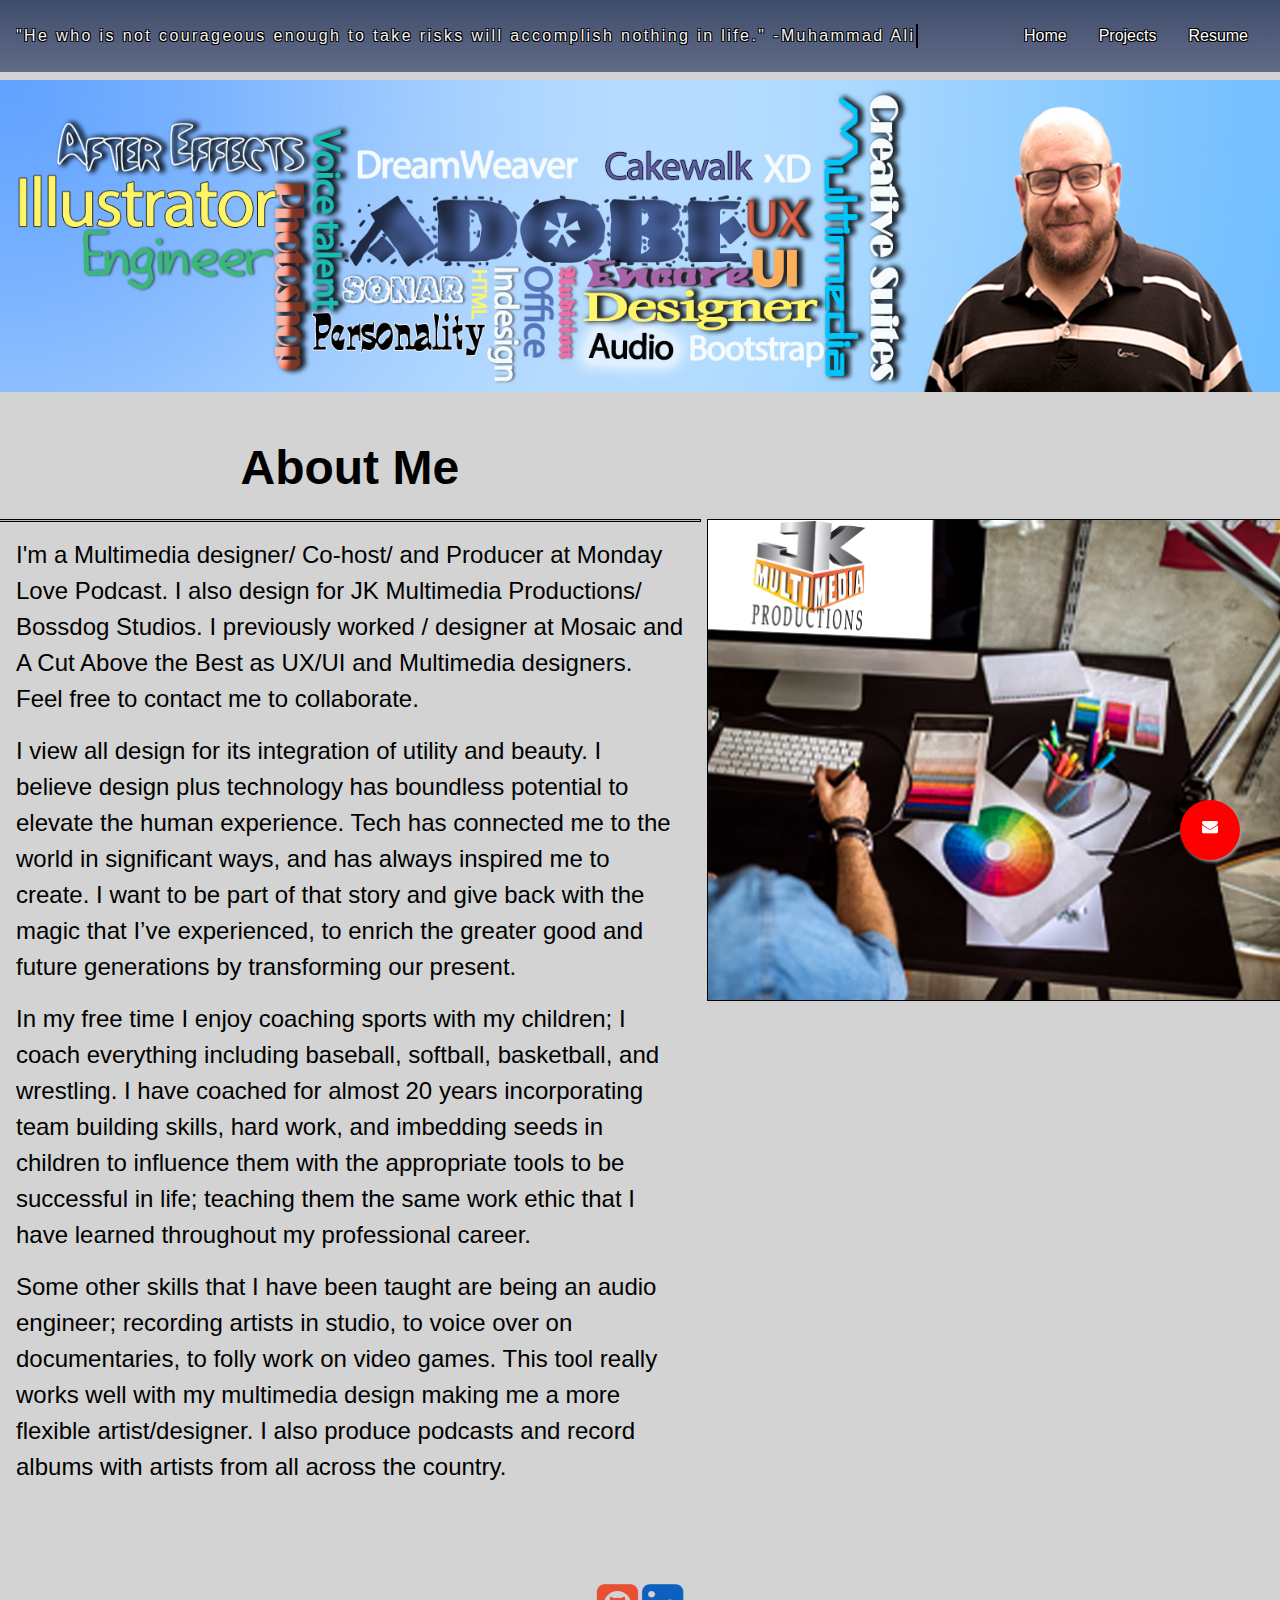
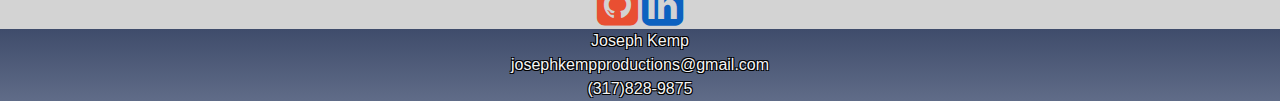
<file: index.html>
<!DOCTYPE html>
<html lang="en" class="index">

<head>
    <link href="https://fonts.googleapis.com/css?family=Arvo:700|Permanent+Marker" rel="stylesheet">
    <link rel="stylesheet" type="text/css" href="portfolio.css">
    <link rel="stylesheet" href="https://stackpath.bootstrapcdn.com/bootstrap/4.3.1/css/bootstrap.min.css"
    integrity="sha384-ggOyR0iXCbMQv3Xipma34MD+dH/1fQ784/j6cY/iJTQUOhcWr7x9JvoRxT2MZw1T" crossorigin="anonymous">
    <link rel="stylesheet" href="https://cdnjs.cloudflare.com/ajax/libs/font-awesome/4.7.0/css/font-awesome.min.css">
    <link rel="icon" type="image/png" sizes="16x16" href="./assets/joe-favicon.png">
    <meta charset="UTF-8">
    <meta name="viewport" content="width=device-width, initial-scale=1.0">
    <meta http-equiv="X-UA-Compatible" content="ie=edge">
    <title>Joseph Kemp | Portfolio</title>
</head>

<body>
    <a href="index.resume.html#contact" class="float">
        <i class="fa fa-envelope my-float"></i>
        </a>
        <div class="label-container">
        <div class="label-text">Contact Me</div>
        <i class="fa fa-play label-arrow"></i>
        </div>

    <nav class="navbar">
        <div>
            <p class="d-none d-lg-block nav-quote">"He who is not courageous enough to take risks will accomplish nothing in life." -Muhammad Ali</p>
        </div>
        <ul>
            <li><a href="index.html">Home</a></li>
            <li><a href="index.projects.html">Projects</a></li>
            <li><a href="index.resume.html">Resume</a></li>
        </ul>
</nav>
    <img class="aboutmepic" src="assets/jKemp Banner.jpg">
    
       
    <br>
    <br>
<div class=aboutimg>    
<div class="about">
    <p class="intro">About Me<p>
        <hr>
    <p class="aboutpar">I'm a Multimedia designer/ Co-host/ and Producer at <a href="http://mondaylovepodcast.com/index.html" class="monday">Monday Love Podcast</a>.  I also design for JK Multimedia Productions/ Bossdog Studios. I previously worked / designer at Mosaic and A Cut Above the Best as UX/UI and Multimedia designers. Feel free to contact me to collaborate. </p>

        <p class="aboutpar">I view all design for its integration of utility and beauty. I believe design plus technology has boundless potential to elevate the human experience. Tech has connected me to the world in significant ways, and has always inspired me to create. I want to be part of that story and give back with the magic that I’ve experienced, to enrich the greater good and future generations by transforming our present. </p>
        
        <p class="aboutpar">In my free time I enjoy coaching sports with my children; I coach everything including baseball, softball, basketball, and wrestling.  I have coached for almost 20 years incorporating team building skills, hard work, and imbedding seeds in children to influence them with the appropriate tools to be successful in life; teaching them the same work ethic that I have learned throughout my professional career. </p>
        
        <p class="aboutpar">Some other skills that I have been taught are being an audio engineer; recording artists in studio, to voice over on documentaries, to folly work on video games. This tool really works well with my multimedia design making me a more flexible artist/designer. I also produce podcasts and record albums with artists from all across the country.</p>
</div>
<img class="work" src="assets/bg resume page.jpg">
</div>
    <div class="icon">
        <a href="https://github.com/bossdog1114" target="_blank"> <i class="fa fa-github-square" style="font-size:48px"> </i></a>
        
        <a href="https://www.linkedin.com/in/joseph-kemp-31796a25/" target="_blank"> <i class="fa fa-linkedin-square" style="font-size:48px"> </i> </a>
    </div>
  </div>
    <footer class="footer">
      <span>Joseph Kemp</span><br>
      <a href="mailto:josephkempproductions@gmail.com" class="email">josephkempproductions@gmail.com</a><br>
      <a href="tel+3178289875" class="phone">(317)828-9875</a>
    </footer>
    </div>

</body>

</html>
</file>
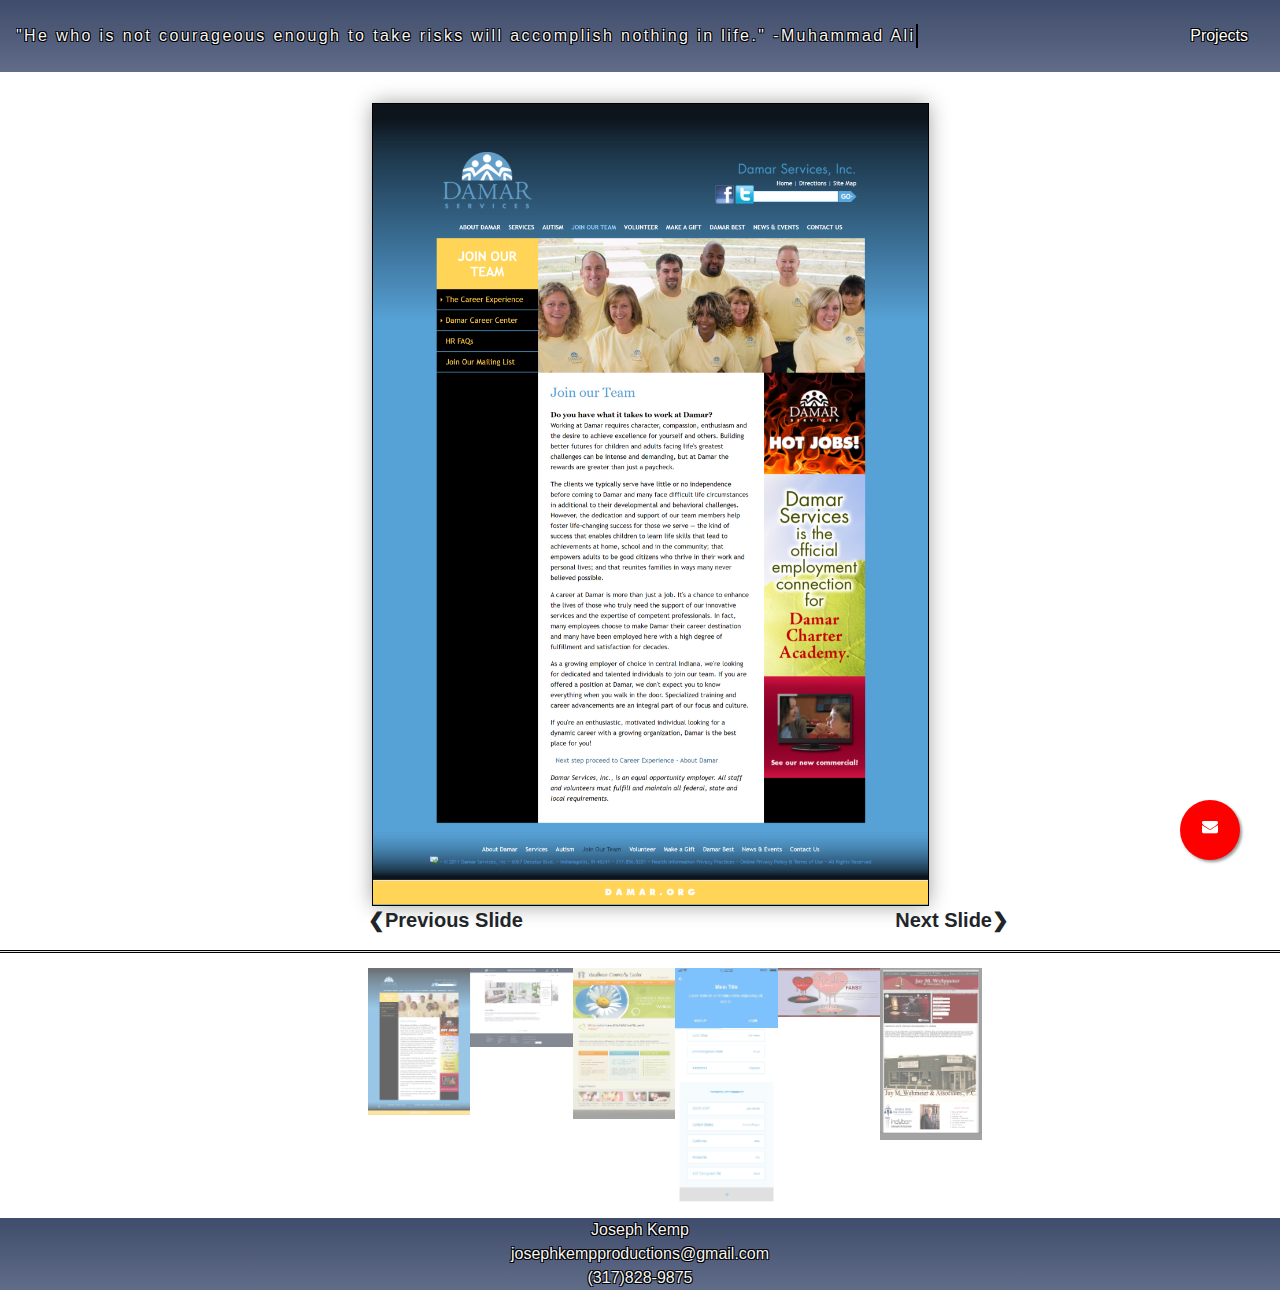
<file: index.design.html>
<!DOCTYPE html>
<html lang="en">

<head>
    <link href="https://fonts.googleapis.com/css?family=Arvo:700|Permanent+Marker" rel="stylesheet">
    <link rel="stylesheet" type="text/css" href="portfolio.css">
    <link rel="stylesheet" type="test/css" href="photo.css">
    <link rel="stylesheet" href="https://stackpath.bootstrapcdn.com/bootstrap/4.3.1/css/bootstrap.min.css"
    integrity="sha384-ggOyR0iXCbMQv3Xipma34MD+dH/1fQ784/j6cY/iJTQUOhcWr7x9JvoRxT2MZw1T" crossorigin="anonymous">
    <link rel="stylesheet" href="https://cdnjs.cloudflare.com/ajax/libs/font-awesome/4.7.0/css/font-awesome.min.css">
    <link rel="icon" type="image/png" sizes="16x16" href="./assets/joe-favicon.png">
    <meta charset="UTF-8">
    <meta name="viewport" content="width=device-width, initial-scale=1.0">
    <meta http-equiv="X-UA-Compatible" content="ie=edge">
    <title>Joseph Kemp | UX/UI Design</title>
</head>

<body>
  <div>
    <a href="index.resume.html#contact" class="float">
        <i class="fa fa-envelope my-float"></i>
        </a>
        <div class="label-container">
        <div class="label-text">Contact Me</div>
        <i class="fa fa-play label-arrow"></i>
  </div>
  
  <div>
    <nav class="navbar">
        <div>
            <p class="nav-quote">"He who is not courageous enough to take risks will accomplish nothing in life." -Muhammad Ali</p>
        </div>
        <ul>
            <li><a href="index.projects.html">Projects</a></li>
        </ul>
   </div>     
	

   <div class="container">

	<div class="mySlides">
		<img src="assets/design/Damar design3.png" alt="Damar Services Web design 3">
	  </div>

	  <div class="mySlides">
		<img src="assets/design/furnature 1.jpg" alt="furniture website design 1" >
	  </div>

	  <div class="mySlides">
		<img src="assets/design/Hawthrone page copy.JPG" alt="hawthorne website design 3" style="padding-left: 4rem;">
	  </div>

	  <div class="mySlides">
		<img src="assets/design/iPhone 11 sign up.jpg" alt="Iphone 11 signup wireframe" style="padding-left: 4rem;">
	  </div>

	  <div class="mySlides">
		<img src="assets/design/Monday love web image pic.png" alt="Monday Love homepage">
	  </div>

	  <div class="mySlides">
		<img src="assets/design/Wehmeier LAw demo.jpg" alt="weihmeier law home page">
	  </div>
   </div>
   
	<a class="prev" onclick="plusSlides(-1)">❮<span>Previous Slide</span></a>
	<a class="next" onclick="plusSlides(1)"><span>Next Slide</span>❯</a>
	<a class="prev-phone" onclick="plusSlides(-1)">❮ </a>
	<a class="next-phone" onclick="plusSlides(-1)">❯ </a>
	
	<hr>
  
	<div class="thumb">
	
	  
		<img class="slide cursor" src="assets/design/thumb/Damar design3.png" onclick="currentSlide(1)" alt="Damar Services Web design 3 thumb">
	

		<img class="slide cursor" src="assets/design/thumb/furnature 2.jpg" onclick="currentSlide(2)" alt="furniture website design 2 thumb">
	
	
		<img class="slide cursor" src="assets/design/thumb/Hawthrone page copy.JPG" onclick="currentSlide(3)" alt="Hawthorne website design 3 thumb">
	
	
		<img class="slide cursor" src="assets/design/thumb/iPhone 11 sign up.jpg" onclick="currentSlide(4)" alt="iphone 11 signup wireframe thumb">
	
	
		<img class="slide cursor" src="assets/design/thumb/Monday love web image pic.png" onclick="currentSlide(5)" alt="monday love homepage">


		<img class="slide cursor" src="assets/design/thumb/Wehmeier LAw demo.jpg" onclick="currentSlide(6)" alt="wehmeier homepage design thumb">
	
	
  </div>

<div>
    <footer class="footer">
      Joseph Kemp
      <br>
      <a href="mailto:josephkempproductions@gmail.com" class="email">josephkempproductions@gmail.com</a><br>
      <a href="tel+3178289875" class="phone">(317)828-9875</a>
    </footer>
</div>

<script>
	var slideIndex = 1;
	showSlides(slideIndex);
	
	function plusSlides(n) {
	  showSlides(slideIndex += n);
	}
	
	function currentSlide(n) {
	  showSlides(slideIndex = n);
	}
	
	function showSlides(n) {
	  var i;
	  var slides = document.getElementsByClassName("mySlides");
	  var dots = document.getElementsByClassName("demo");
	  var captionText = document.getElementById("caption");
	  if (n > slides.length) {slideIndex = 1}
	  if (n < 1) {slideIndex = slides.length}
	  for (i = 0; i < slides.length; i++) {
		  slides[i].style.display = "none";
	  }
	  for (i = 0; i < dots.length; i++) {
		  dots[i].className = dots[i].className.replace(" active", "");
	  }
	  slides[slideIndex-1].style.display = "block";
	  dots[slideIndex-1].className += " active";
	  captionText.innerHTML = dots[slideIndex-1].alt;
	}
	</script>

</body>
</html>
</file>
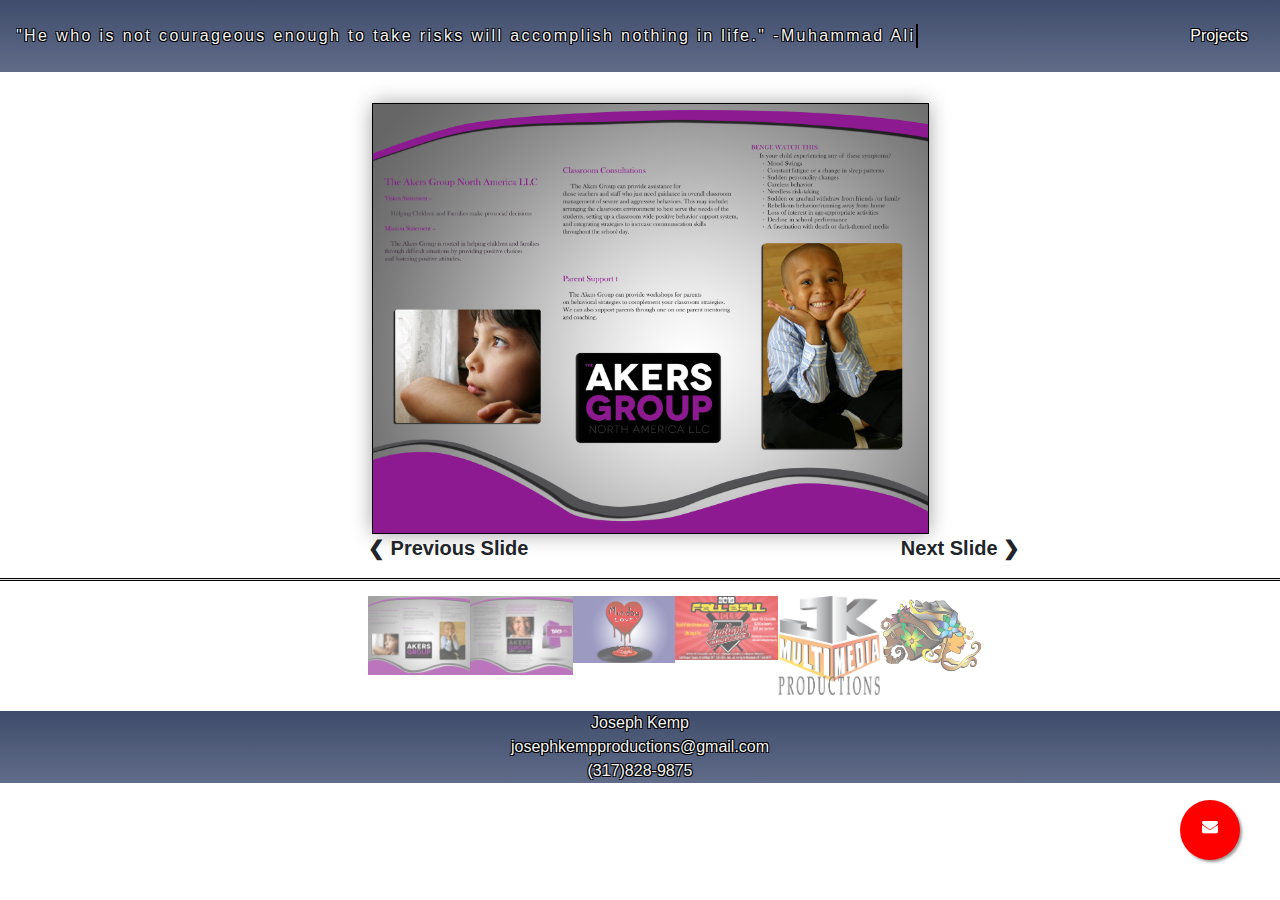
<file: index.illustrator.html>
<!DOCTYPE html>
<html lang="en">

<head>
    <link href="https://fonts.googleapis.com/css?family=Arvo:700|Permanent+Marker" rel="stylesheet">
    <link rel="stylesheet" type="text/css" href="portfolio.css">
    <link rel="stylesheet" type="test/css" href="photo.css">
    <link rel="stylesheet" href="https://stackpath.bootstrapcdn.com/bootstrap/4.3.1/css/bootstrap.min.css"
    integrity="sha384-ggOyR0iXCbMQv3Xipma34MD+dH/1fQ784/j6cY/iJTQUOhcWr7x9JvoRxT2MZw1T" crossorigin="anonymous">
    <link rel="stylesheet" href="https://cdnjs.cloudflare.com/ajax/libs/font-awesome/4.7.0/css/font-awesome.min.css">
    <link rel="icon" type="image/png" sizes="16x16" href="./assets/joe-favicon.png">
    <meta charset="UTF-8">
    <meta name="viewport" content="width=device-width, initial-scale=1.0">
    <meta http-equiv="X-UA-Compatible" content="ie=edge">
    <title>Joseph Kemp | Vector Graphics</title>
</head>

<body>
  <div>
    <a href="index.resume.html#contact" class="float">
        <i class="fa fa-envelope my-float"></i>
        </a>
        <div class="label-container">
        <div class="label-text">Contact Me</div>
        <i class="fa fa-play label-arrow"></i>
  </div>
  
  <div>
    <nav class="navbar">
        <div>
            <p class="nav-quote">"He who is not courageous enough to take risks will accomplish nothing in life." -Muhammad Ali</p>
        </div>
        <ul>
            <li><a href="index.projects.html">Projects</a></li>
        </ul>
   </div>     
	

   <div class="container">
	<div class="mySlides">
	  <img src="assets/illustrator/Akers Group_BACKGROUND 3.jpg" alt="background design">
	</div>
  
	<div class="mySlides">
	  <img src="assets/illustrator/Akers Group_trifold 3.jpg"  alt="flyer design">
	</div>
  
	<div class="mySlides">
	  <img src="assets/illustrator/background logo Monday Love__web_header.jpg" alt="monday love logo">
	</div>

	  <div class="mySlides">
		<img src="assets/illustrator/Fall ball 2018.jpg" alt="fall ball flyer">
	  </div>

	  <div class="mySlides">
		<img src="assets/illustrator/JK logo 2.jpg" alt="jk productions logo 2" >
	  </div>

	  <div class="mySlides">
		<img src="assets/illustrator/Lady of the woods.jpg" alt="lady of the woods">
	  </div>
   </div>
   
	<a class="prev" onclick="plusSlides(-1)">❮ Previous Slide</a>
	<a class="next" onclick="plusSlides(1)">Next Slide ❯</a>
	<a class="prev-phone" onclick="plusSlides(-1)">❮ </a>
	<a class="next-phone" onclick="plusSlides(-1)">❯ </a>
	<hr>
  
	<div class="thumb">
		<img class="slide cursor" src="assets/illustrator/thumb/Akers Group_BACKGROUND 3.jpg" onclick="currentSlide(1)" alt="background desing thumb">
	  
	
		<img class="slide cursor" src="assets/illustrator/thumb/Akers Group_trifold 3.jpg" onclick="currentSlide(2)" alt="flyer design thumb">
	
	  
		<img class="slide cursor" src="assets/illustrator/thumb/background logo Monday Love__web_header.jpg" onclick="currentSlide(3)" alt="monday love logo thumb">
	
	
		<img class="slide cursor" src="assets/illustrator/thumb/Fall ball 2018.jpg" onclick="currentSlide(4)" alt="fall ball flyer thumb">
	

		<img class="slide cursor" src="assets/illustrator/thumb/JK logo 2.jpg" onclick="currentSlide(5)" alt="jk productions logo 2 thumb">
	
	
		<img class="slide cursor" src="assets/illustrator/thumb/Lady of the woods.jpg" onclick="currentSlide(6)" alt="lady of the woods thumb">
</div>

<div>
    <footer class="footer">
      Joseph Kemp
      <br>
      <a href="mailto:josephkempproductions@gmail.com" class="email">josephkempproductions@gmail.com</a><br>
      <a href="tel+3178289875" class="phone">(317)828-9875</a>
    </footer>
</div>

<script>
	var slideIndex = 1;
	showSlides(slideIndex);
	
	function plusSlides(n) {
	  showSlides(slideIndex += n);
	}
	
	function currentSlide(n) {
	  showSlides(slideIndex = n);
	}
	
	function showSlides(n) {
	  var i;
	  var slides = document.getElementsByClassName("mySlides");
	  var dots = document.getElementsByClassName("demo");
	  var captionText = document.getElementById("caption");
	  if (n > slides.length) {slideIndex = 1}
	  if (n < 1) {slideIndex = slides.length}
	  for (i = 0; i < slides.length; i++) {
		  slides[i].style.display = "none";
	  }
	  for (i = 0; i < dots.length; i++) {
		  dots[i].className = dots[i].className.replace(" active", "");
	  }
	  slides[slideIndex-1].style.display = "block";
	  dots[slideIndex-1].className += " active";
	  captionText.innerHTML = dots[slideIndex-1].alt;
	}
	</script>

</body>
</html>
</file>
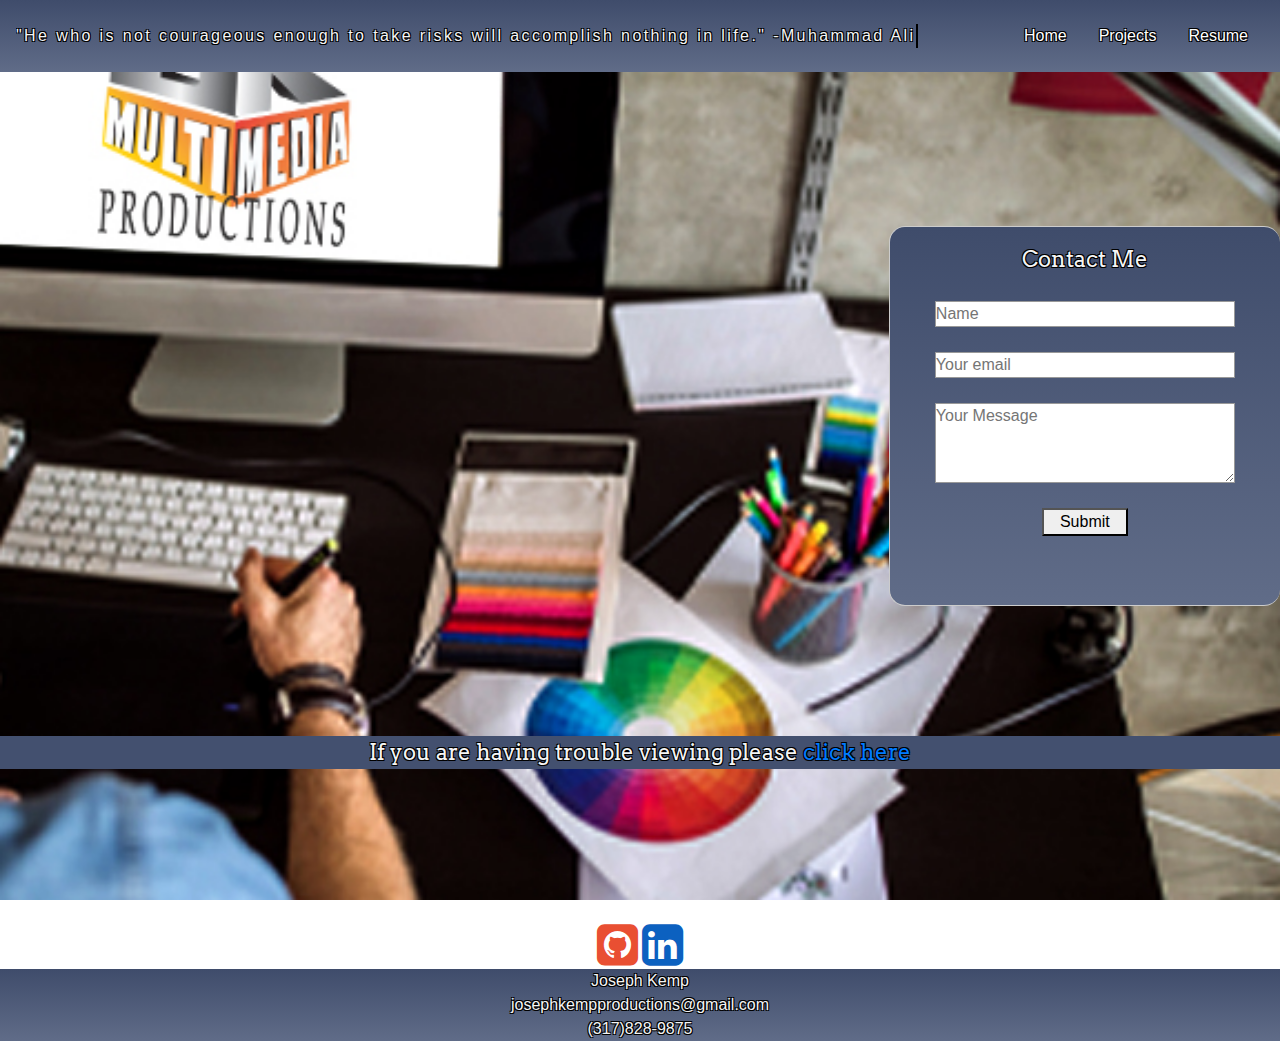
<file: index.resume.html>
<!DOCTYPE html>
<html lang="en" class="resume">

<head>
  <link href="https://fonts.googleapis.com/css?family=Arvo:700|Permanent+Marker" rel="stylesheet">
  <link rel="stylesheet" type="text/css" href="portfolio.css">
  <link rel="stylesheet" href="https://stackpath.bootstrapcdn.com/bootstrap/4.3.1/css/bootstrap.min.css"
  integrity="sha384-ggOyR0iXCbMQv3Xipma34MD+dH/1fQ784/j6cY/iJTQUOhcWr7x9JvoRxT2MZw1T" crossorigin="anonymous">
  <link rel="stylesheet" href="https://cdnjs.cloudflare.com/ajax/libs/font-awesome/4.7.0/css/font-awesome.min.css">
  <link rel="icon" type="image/png" sizes="16x16" href="./assets/joe-favicon.png">
  <meta charset="UTF-8">
  <meta name="viewport" content="width=device-width, initial-scale=1.0">
  <meta http-equiv="X-UA-Compatible" content="ie=edge">
  <title>Joseph Kemp | Resume</title>
</head>
 
<body>
  <nav class="navbar">
        <div>
            <p class="d-none d-lg-block nav-quote">"He who is not courageous enough to take risks will accomplish nothing in life." -Muhammad Ali</p>
        </div>
        <ul>
            <li><a href="index.html">Home</a></li>
            <li><a href="index.projects.html">Projects</a></li>
            <li><a href="index.resume.html">Resume</a></li>
        </ul>
</nav>
  <br>
  <div class="resume-phone">  <p> To view resume please <a
    href="https://app.luminpdf.com/viewer/5f15edadb6a4b4001adc4352"
    target="_blank">click here</a></p>
    </div>
  <div class="resumeiframe">
        <iframe  src="assets/joeresume.pdf" width= "900" height="600">
        </iframe>
        <form method="POST" class="form" id=contact action="https://formspree.io/mayppzpk">
          <div>
            <p class="aboutme">Contact Me</p>
          </div>
          <div>
            <input type="name" name="name" placeholder="Name">
          </div>
          <div>
            <input type="email" name="email" placeholder="Your email">
          </div>
          <div>
            <textarea name="message" placeholder="Your Message"></textarea>
          </div>
          <div>
            <button type="submit" class="button">Submit</button>
          </div>
        </form>
  </div>
        <div>  <p id="trouble"> If you are having trouble viewing please <a
        href="https://app.luminpdf.com/viewer/5f15edadb6a4b4001adc4352"
        target="_blank">click here</a></p>
        </div>
        <br>
        <br>
        <br>
  <div class="icon">
      <a href="https://github.com/bossdog1114" target="_blank"> <i class="fa fa-github-square" style="font-size:48px"> </i></a>
      
      <a href="https://www.linkedin.com/in/joseph-kemp-31796a25/" target="_blank"> <i class="fa fa-linkedin-square" style="font-size:48px"> </i> </a>
  </div>
</div>
  <footer class="footer">
    Joseph Kemp<br>
    <a href="mailto:josephkempproductions@gmail.com" class="email">josephkempproductions@gmail.com</a><br>
    <a href="tel+3178289875" class="phone">(317)828-9875</a>
  </footer>
  </div>
</body>

</html>
</file>
<file: portfolio.css>
/* http://meyerweb.com/eric/tools/css/reset/ 
   v2.0 | 20110126
   License: none (public domain)
*/

html, body, div, span, applet, object, iframe,
h1, h2, h3, h4, h5, h6, p, blockquote, pre,
a, abbr, acronym, address, big, cite, code,
del, dfn, em, img, ins, kbd, q, s, samp,
small, strike, strong, sub, sup, tt, var,
b, u, i, center,
dl, dt, dd, ol, ul, li,
fieldset, form, label, legend,
table, caption, tbody, tfoot, thead, tr, th, td,
article, aside, canvas, details, embed, 
figure, figcaption, footer, header, hgroup, 
menu, nav, output, ruby, section, summary,
time, mark, audio, video {
	margin: 0;
	padding: 0;
	border: 0;
	font-size: 100%;
	font: inherit;
	vertical-align: baseline;
}
/* HTML5 display-role reset for older browsers */
article, aside, details, figcaption, figure, 
footer, header, hgroup, menu, nav, section {
	display: block;
}
body {
	line-height: 1;
}
ol, ul {
	list-style: none;
}
blockquote, q {
	quotes: none;
}
blockquote:before, blockquote:after,
q:before, q:after {
	content: '';
	content: none;
}
table {
	border-collapse: collapse;
	border-spacing: 0;
}


/*begin design*/


*{
  box-sizing:border-box;
  padding:0;
  margin:0;
  max-width:100%;
}

.navbar  {
  font-family: 'Anton', sans-serif;
  color: whitesmoke;
  text-shadow:
  -1px -1px 0 #000,
  1px -1px 0 #000,
  -1px 1px 0 #000,
  1px 1px 0 #000;
  margin: 0;
  padding: 0;
  overflow: hidden;
  background: #808080; 
  background: -moz-linear-gradient(top, #3f4c6b 0%, #606c88 100%); 
  background: -webkit-linear-gradient(top, #3f4c6b 0%,#606c88 100%); 
  background: linear-gradient(to bottom, #3f4c6b 0%,#606c88 100%); 
  filter: progid:DXImageTransform.Microsoft.gradient( startColorstr='#3f4c6b', endColorstr='#606c88',GradientType=0 ); 
}

ul {
  display: flex;
  flex-direction: row;
  padding-top: 1rem;
  justify-content: space-between;
}

li a {
  color: white;
  text-align: center;
  padding: 14px 16px;
  text-decoration: none;
}

li a:hover {
  background-color: #111;
  color: white;
  text-decoration: none;
}

.nav-quote {
  font-family: 'Anton', sans-serif;
  color: whitesmoke;
  overflow: hidden; /* Ensures the content is not revealed until the animation */
  border-right: .15em solid black; /* The typwriter cursor */
  white-space: nowrap; /* Keeps the content on a single line */
  margin: 0 auto; /* Gives that scrolling effect as the typing happens */
  letter-spacing: .15em; /* Adjust as needed */
  /* text-align: center; */
  /* display: inline-block; */
  animation: 
    typing 3.5s steps(30, end),
    blink-caret .5s step-end infinite;
}

/* The typing effect */
@keyframes typing {
  from { width: 0 }
  to { width: 100% }
}

/* The typewriter cursor effect */
@keyframes blink-caret {
  from, to { border-color: transparent }
  50% { border-color: black }
}

.index body{
    background-color: lightgray;
    background-size: cover;
    background-position: absolute;
    background-repeat: no repeat;
    background-attachment: fixed;
} 

.intro {
  font-size: 3rem;
  font-weight: bold;
  text-align: center;
  font-family: 'Anton', sans-serif;
  color: black;
  margin: 1rem 1rem 1rem 1rem;
  padding: 0;
  overflow: hidden;
}

hr {
  outline: 1px solid black;
}

.aboutpar { 
  font-size: 1.5rem;
  font-family: 'Anton', sans-serif;
  color: black;
  margin: 1rem 1rem 1rem 1rem;
  padding: 0;
  overflow: hidden;
}

.about {
  background-color: lightgray;
}

.aboutimg {
  display: flex;
  flex-direction: row;
}

.work {
  outline: solid 1px black;
  margin-top: 6.5rem;
  margin-left: .5rem;
  height: 30rem;
  width: 40rem;
}

.monday {
  font-size: 1.5rem;
  font-family: 'Anton', sans-serif;
  color: black;
  margin: 0;
  padding: 0;
  overflow: hidden;
}

.projects body{
  background-color: lightgray;
  background-size: cover;
  background-position: absolute;
  background-repeat: no repeat;
  background-attachment: fixed;
}

.icon {
  margin-top: 5rem;
  text-align: center;
}

.resume body{
  background-image: url("assets/bg\ resume\ page.jpg");
  background-size: cover;
  background-position: absolute;
  background-repeat: no repeat;
  background-attachment: fixed;
}

.container-proj-links {
  display: flex;
  flex-direction: row;
  justify-content: space-evenly;
  font-family: 'Arvo', serif;
  color: whitesmoke;
  font-size: 30px;
  text-shadow:
  -1px -1px 0 #000,
  1px -1px 0 #000,
  -1px 1px 0 #000,
      1px 1px 0 #000;  
  margin-bottom: 0;
  padding-bottom: 0; 
}

.playlist-links {
  font-family: 'Arvo', serif;
  text-align: center;
  color: whitesmoke;
  text-shadow:
  -1px -1px 0 #000,
  1px -1px 0 #000,
  -1px 1px 0 #000,
      1px 1px 0 #000;  
  margin-bottom: 0;
  padding-bottom: 1rem; 
}

.email {
  color: whitesmoke;
  text-decoration: none;
}

.phone {
  color: whitesmoke;
  text-decoration: none;
}

.form {
  text-align: center;
  margin: 0 auto;
  width: 400px;
  padding: 1em;
  border: 1px solid #CCC;
  border-radius: 1em;
  margin-top: 130px;
  margin-bottom: 130px;
  border-right: 100px;
  color: whitesmoke;
  text-shadow:
  -1px -1px 0 #000,
  1px -1px 0 #000,
  -1px 1px 0 #000,
  1px 1px 0 #000;
  list-style-type: none;
  overflow: hidden;
  background: #808080; 
  background: -moz-linear-gradient(top, #3f4c6b 0%, #606c88 100%); 
  background: -webkit-linear-gradient(top, #3f4c6b 0%,#606c88 100%); 
  background: linear-gradient(to bottom, #3f4c6b 0%,#606c88 100%); 
  filter: progid:DXImageTransform.Microsoft.gradient( startColorstr='#3f4c6b', endColorstr='#606c88',GradientType=0 ); 
}

form div + div {
  margin-top: 25px;
}

.iframe {
  display: flex;
}

.resumeiframe {
  display: flex;
  flex-direction: row;
  padding-left: 10px;
  width: 150rem;
  height: 40rem;
}

.name {
    font-family: 'Arvo', serif;
    color: whitesmoke;
    font-size: 92px;
    text-shadow:
		-1px -1px 0 #000,
		1px -1px 0 #000,
		-1px 1px 0 #000,
        1px 1px 0 #000;  
    margin-bottom: 0;
    padding-bottom: 0;  
}

.aboutme {
  font-family: 'Arvo', serif;
  color: whitesmoke;
  font-size: 22px;
  text-shadow:
  -1px -1px 0 #000,
  1px -1px 0 #000,
  -1px 1px 0 #000,
      1px 1px 0 #000;  
  margin-bottom: 0;
  padding-bottom: 0;  
}

#trouble {
  text-align: center;
  background-color: #43506F;
  font-family: 'Arvo', serif;
  color: whitesmoke;
  font-size: 22px;
  text-shadow:
  -1px -1px 0 #000,
  1px -1px 0 #000,
  -1px 1px 0 #000,
      1px 1px 0 #000;  
  margin-bottom: 0;
  padding-bottom: 0;  
}

  
  label {
    display: inline-block;
    width: 90px;
    text-align: right;
  }
  
  input, textarea {
    font: 1em sans-serif;
    width: 300px;
    box-sizing: border-box;
    border: 1px solid #999;
  }
  
  input:focus, textarea:focus {
    border-color: #000;
  }
  
  textarea {
    vertical-align: top;
    height: 5em;
  }
  
  .button {
    text-align: center;
    padding-left: 1rem;
    padding-right: 1rem;

  }
  
  button {
    margin-left: .5em;
  }


  .aboutmepic {
    padding-top: .5rem;
  }

  .footer{
    display: relative;
    font-family: 'Anton', sans-serif;
    text-align: center;
    color: whitesmoke;
    text-shadow:
		-1px -1px 0 #000,
		1px -1px 0 #000,
		-1px 1px 0 #000,
		1px 1px 0 #000;
    list-style-type: none;
    margin: 0;
    padding: 0;
    overflow: hidden;
    background: #808080; 
    background: -moz-linear-gradient(top, #3f4c6b 0%, #606c88 100%); 
    background: -webkit-linear-gradient(top, #3f4c6b 0%,#606c88 100%); 
    background: linear-gradient(to bottom, #3f4c6b 0%,#606c88 100%); 
    filter: progid:DXImageTransform.Microsoft.gradient( startColorstr='#3f4c6b', endColorstr='#606c88',GradientType=0 ); 
  }

  .fa-github-square {
    color: #E94F32;
  }
  
  .fa-github-square:hover {
    color: #E94F32;
    opacity: .6;
  }

  .fa-linkedin-square {
    color:#0C61C0;
  }

  .fa-linkedin-square:hover {
    color:#0C61C0;
    opacity: .6;
  }

  .label-container{
    position:fixed;
    bottom:48px;
    right:105px;
    display:table;
    visibility: hidden;
  }
  
  .label-text{
    color:#FFF;
    background:rgba(51,51,51,0.5);
    display:table-cell;
    vertical-align:middle;
    padding:10px;
    border-radius:3px;
  }
  
  .label-arrow{
    display:table-cell;
    vertical-align:middle;
    color:#333;
    opacity:0.5;
  }
  
  .float{
    position:fixed;
    width:60px;
    height:60px;
    bottom:40px;
    right:40px;
    background-color: red;
    color:#FFF;
    border-radius:50px;
    text-align:center;
    box-shadow: 2px 2px 3px #999;
  }
  
  .my-float{
    font-size:24px;
    margin-top:18px;
  }
  
  a.float + div.label-container {
    visibility: hidden;
    opacity: 0;
    transition: visibility 0s, opacity 0.5s ease;
  }
  
  a.float:hover + div.label-container{
    visibility: visible;
    opacity: 1;
  }

  .demo {
    display: flex;
    justify-content: center;
    padding-top: 1rem;
  }

  .demo-phone {
    display: none;
  }

  
.resume-phone {
  display: none;
}

/*slider*/

.mySlides {
  margin-left: 18rem;
  margin-top: 2rem;  
  outline: 1px solid black;
  box-shadow: 0 0 20px rgba(0,0,0,0.4);
  height: 50%;
  width: 50%;
}

.phototext {
  font-weight: bold;
  text-align: center;
  padding-top: .5rem;
}

/* Hide the images by default */
.mySlides {
  display: none;
}

/* Next & previous buttons */
.prev,
.next {
  cursor: pointer;
  top: 40%;
  font-weight: bold;
  font-size: 20px;
  margin-left: 35rem;
  user-select: none;
  -webkit-user-select: none;
}

.prev:hover,
.next:hover {
  opacity: 0.6;
}

.thumb {
  display: flex;
  flex-direction: row;
  overflow: hidden;
  padding-bottom: 1rem;
  margin-left: 30rem;
  height: 50%;
  width: 50%;
}

/* Add a transparency effect for thumnbail images */
.slide {
  opacity: 0.6;
  outline: none;
  box-shadow: none;
  height: 8%;
  width: 16%;
}

.active,
.slide:hover {
  opacity: 1;
}

.prev-phone, .next-phone {
  display: none;
}



  /*---Media Queries --*/
@media (max-width: 1370px){
  .img {
    margin-left: 18rem;
  }

  .row {
    margin-left: 18rem;
  }

  .prev, .next {
    margin-left: 23rem;
  }

  .thumb {
    margin-left: 23rem;
  }
}

  @media (max-width: 800px) {
    .nav-quote {
      display: none;
    }

    .navbar ul{
      display: flex;
      flex-wrap: wrap;
      justify-content: space-evenly;
      margin-right: 8rem;
    }

    iframe {
      display: none;
    }

    form {
      display: flex;
      flex-direction: column;
      height: 15rem;
    }

    form div + div {
      margin-top: .2rem;
    }

    .resume-phone {
      display: flex;
      flex-direction: row;
      justify-content: center;
      /* text-align: center; */
      background-color: #43506F;
      font-family: 'Arvo', serif;
      color: whitesmoke;
      font-size: 22px;
      text-shadow:
      -1px -1px 0 #000,
      1px -1px 0 #000,
      -1px 1px 0 #000,
          1px 1px 0 #000;  
      margin-bottom: 0;
      padding-bottom: 0;  
    }

    .demo-phone {
      display: flex;
      flex-direction: row;
      justify-content: center;
      /* text-align: center; */
      background: #808080; 
    background: -moz-linear-gradient(top, #3f4c6b 0%, #606c88 100%); 
    background: -webkit-linear-gradient(top, #3f4c6b 0%,#606c88 100%); 
    background: linear-gradient(to bottom, #3f4c6b 0%,#606c88 100%); 
    filter: progid:DXImageTransform.Microsoft.gradient( startColorstr='#3f4c6b', endColorstr='#606c88',GradientType=0 ); 
      font-family: 'Arvo', serif;
      color: whitesmoke;
      font-size: 22px;
      text-shadow:
      -1px -1px 0 #000,
      1px -1px 0 #000,
      -1px 1px 0 #000,
          1px 1px 0 #000;  
      margin-top: 1rem;
      margin-bottom: 0;
      padding-bottom: 0; 
    }

    .demo {
      display: none;
    }

    #trouble {
      display: none;
    }

    .container-proj-links {
      display: flex;
      flex-direction: column;
      justify-content: space-around;
      margin-left: 10rem;
    }

    hr {
      display: none;
    }

    .prev, .next {
      margin-left: 12rem;
    }

    .img {
      margin-left: 11.5rem;
    }

    .column {
      display: none;
    }

    .aboutimg {
      display: flex;
      flex-direction: column;
    }

    .intro {
      font-size: 2rem;
    }

    .aboutpar {
      font-size: 1rem;
    }

    .monday {
      font-size: 1rem;
    }

    .work {
      display: none;
    }
}

  @media (max-width: 500px) {
    .nav-quote {
      display: none;
    }

      .navbar ul{
        font-size: 1rem;
        margin-right: 4rem;
      }

      .demo-phone {
        font-size: 1rem;
        padding-right: 4.4rem;
        background: #808080; 
    background: -moz-linear-gradient(top, #3f4c6b 0%, #606c88 100%); 
    background: -webkit-linear-gradient(top, #3f4c6b 0%,#606c88 100%); 
    background: linear-gradient(to bottom, #3f4c6b 0%,#606c88 100%); 
    filter: progid:DXImageTransform.Microsoft.gradient( startColorstr='#3f4c6b', endColorstr='#606c88',GradientType=0 ); 
      }

      .playlist-links h1{
        font-size: 1rem;
        margin-right: 4rem;
      }

      .playlist-links h3{
        font-size: 1rem;
        margin-right: 4rem;
      }

      .container-proj-links {
        display: flex;
        flex-direction: column;
        font-size: 1rem;
      }

      .container-proj-links img {
        display: none;
      }

      .float {
        display: none;
      }

      .footer {
        padding-right: 4.4rem;
      }

      .icon {
        margin-right: 4.4rem;
        margin-bottom: 2rem;
      }
  }

  @media (max-width: 365px){
    .icon {
      padding-left: 4rem;
    }

    .footer {
      padding-left: 4rem;
    }

    .resume-phone p {
      padding-right: 2rem;
    }

    .mySlides {
     margin-left: 5rem;
  }

  .thumb {
    display: none;
  }
  .prev, .next span {
    display: none;
  }

  .prev-phone, .next-phone {
    display: flex;
    flex-direction: row;
    font-weight: bold;
    font-size: 20px;
    margin-left: 10.5rem;
  }

  .prev, .next {
    display: none;
  }
}

@media (max-width: 415px) {
  .icon, .footer {
    padding-left: 5rem;
  }

  .demo-phone p, .resume-phone p {
    margin-left: 7rem;
  }

  .demo-phone {
    background: #808080; 
    background: -moz-linear-gradient(top, #3f4c6b 0%, #606c88 100%); 
    background: -webkit-linear-gradient(top, #3f4c6b 0%,#606c88 100%); 
    background: linear-gradient(to bottom, #3f4c6b 0%,#606c88 100%); 
    filter: progid:DXImageTransform.Microsoft.gradient( startColorstr='#3f4c6b', endColorstr='#606c88',GradientType=0 ); 
  }

  .mySlides {
    margin-left: 6rem;
  }

  .thumb {
    display: none;
  }
  .prev, .next span {
    display: none;
  }

  .prev-phone, .next-phone {
    display: flex;
    flex-direction: row;
    font-weight: bold;
    font-size: 20px;
    margin-left: 12.5rem;
  }

  .prev, .next {
    display: none;
  }

  .form {
    margin-right: 6px;
    border-right: solid 1px white;
  }
}

@media (max-width: 325px) {
  .prev-phone, .next-phone {
    display: flex;
    flex-direction: row;
    font-weight: bold;
    font-size: 20px;
    margin-left: 10.5rem;
  }
}

@media (max-width: 380px) {
  .prev-phone, .next-phone {
    display: flex;
    flex-direction: row;
    font-weight: bold;
    font-size: 20px;
    margin-left: 11.5rem;
  }

  .demo-phone {
    background: #808080; 
    background: -moz-linear-gradient(top, #3f4c6b 0%, #606c88 100%); 
    background: -webkit-linear-gradient(top, #3f4c6b 0%,#606c88 100%); 
    background: linear-gradient(to bottom, #3f4c6b 0%,#606c88 100%); 
    filter: progid:DXImageTransform.Microsoft.gradient( startColorstr='#3f4c6b', endColorstr='#606c88',GradientType=0 ); 
  }

  .form {
    margin-right: 6px;
    border-right: solid 1px white;
  }
}

@media (max-width: 770px) {
  .mySlides {
    margin-left: 5rem;
 }

 .thumb {
   display: none;
 }
 .prev, .next span {
   display: none;
 }

 .prev-phone, .next-phone {
   display: flex;
   flex-direction: row;
   font-weight: bold;
   font-size: 20px;
   margin-left: 17.5rem;
 }

 .prev, .next {
   display: none;
}

@media (max-width: 1030px) {
  .mySlides {
    margin-left: 5rem;
 }

 .thumb {
   display: none;
 }
 .prev, .next span {
   display: none;
 }

 .prev-phone, .next-phone {
   display: flex;
   flex-direction: row;
   font-weight: bold;
   font-size: 20px;
   margin-left: 17.5rem;
 }

 .prev, .next {
   display: none;
}
}
  
  /* @media (max-width: 767.98px) {
    .nav-quote {
      display: none;
  }
  @media (max-width: 575.98px) {
    .nav-quote {
      display: none;
  } */
  
  /*
  // Extra small devices (portrait phones, less than 576px)
@media (max-width: 575.98px) { ... }

// Small devices (landscape phones, less than 768px)
@media (max-width: 767.98px) { ... }

// Medium devices (tablets, less than 992px)
@media (max-width: 991.98px) { ... }

// Large devices (desktops, less than 1200px)
@media (max-width: 1199.98px) { ... }

// Extra large devices (large desktops)
// No media query since the extra-large breakpoint has no upper bound on its width
  */
</file>
